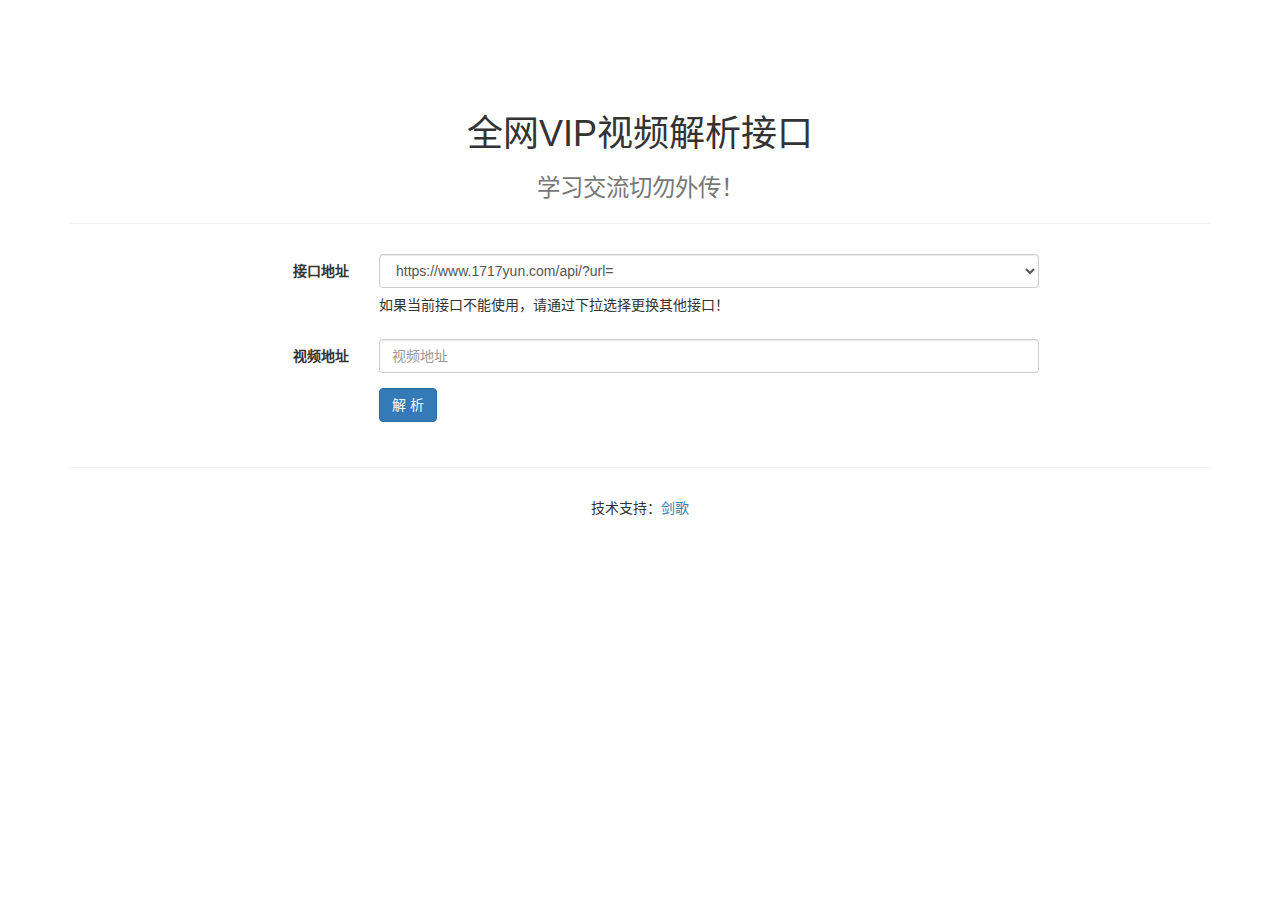
<file: vip_jiekou/index.html>
<!DOCTYPE html>
<html lang="zh-CN">
<head>
    <meta charset="utf-8">
    <meta name="viewport" content="width=device-width, initial-scale=1.0">

    <title>VIP视频解析</title>
    
    <!-- Bootstrap -->
    <link href="static/css/bootstrap.min.css" rel="stylesheet">

    <!-- HTML5 shim 和 Respond.js 是为了让 IE8 支持 HTML5 元素和媒体查询（media queries）功能 -->
    <!-- 警告：通过 file:// 协议（就是直接将 html 页面拖拽到浏览器中）访问页面时 Respond.js 不起作用 -->
    <!--[if lt IE 9]>
      <script src="https://cdn.bootcss.com/html5shiv/3.7.3/html5shiv.min.js"></script>
      <script src="https://cdn.bootcss.com/respond.js/1.4.2/respond.min.js"></script>
    <![endif]-->
    <style>
	    .header{
		    margin-top:10%;
	    }
	    .main{
		    padding:10px 15%;
	    }
	    .footer{
		    padding:10px 15%;
	    }
    </style>
<body>
	<div class="container">
	    <div class="header h1 text-center">
		    <h1>全网VIP视频解析接口</h1>
		    <small>学习交流切勿外传！</small>
	    </div>
	    <hr>
	    <div class="main">
			<form class="form-horizontal" method="post">
			  <div class="form-group">
			    <label for="api" class="col-sm-2 control-label">接口地址</label>
			    <div class="col-sm-10">
				  <select id="api" name="api" class="form-control"></select>
				  <h5>如果当前接口不能使用，请通过下拉选择更换其他接口！</h5>
			    </div>
			  </div>
			  <div class="form-group">
			    <label for="url" class="col-sm-2 control-label">视频地址</label>
			    <div class="col-sm-10">
			      <input type="url" class="form-control" id="url" name="url" placeholder="视频地址">
			    </div>
			  </div>
			  <div class="form-group">
			    <div class="col-sm-offset-2 col-sm-10">
			      <button type="button" id="play" class="btn btn-primary">解 析</button>
			    </div>
			  </div>
			  
			</form>
			</div>
			<hr>
			
	    <div class="main" style="display:none;>
			<h4>如播放地址失效，可重新设置API列表。<a href="javascript:setDefault();">恢复默认</a></h4>
			<div class="form-horizontal">
				<div class="form-group">
			    <label for="url" class="col-sm-2 control-label">API列表</label>
			    <div class="col-sm-10">
			      <textarea rows="10" id="apiList" class="form-control">
https://www.1717yun.com/api/?url=
https://vip.fuqizhishi.com/index.php?url=
https://jx.m3u8.tv/jiexi/?url=
https://www.8090g.cn/jiexi/?url=
https://dmjx.m3u8.tv/?url=
https://video.isyour.love/player/getplayer?url=
http://www.82190555.com/index/qqvod.php?url=
https://www.administratorw.com/index/qqvod.php?url=
</textarea>
			    </div>
			  </div>
	    	</div>
	    </div>
	    <div class="footer text-center">
		    <p>技术支持：<a href="javascript:;" target="_blank">剑歌</a></p>
	    </div>
	</div>
    
    <!-- jQuery (Bootstrap 的所有 JavaScript 插件都依赖 jQuery，所以必须放在前边) -->
    <script src="static/js/jquery.min.js"></script>
    <!-- 加载 Bootstrap 的所有 JavaScript 插件。你也可以根据需要只加载单个插件。 -->
    <script src="static/js/bootstrap.min.js"></script>
    <script src="static/js/jquery.cookie.min.js"></script>
    <script>
	    function setApi(){
		    $("#api").children().remove();
			var apilist = $("#apiList").val().split(/\r?\n/);
			for(var i=0;i<apilist.length;i++){
				$("#api").append("<option>"+apilist[i]+"</option>");
			}
	    }
		$("#apiList").blur(function(){
			setApi();
			$.cookie("apiList",$("#apiList").val());
		});
		$("#play").click(function(){
			$api = $("#api").val();
			$url = $("#url").val();
			if($url == "" || $url == null || !/^http.*$/.test($url)){
				alert('视频地址不正确！');
				return;
			}
			if($url == "" || $url == null || !/^http.*=$/.test($api)){
				alert('无效API！');
				return;
			}
			window.open($api+$url);
		});
	    function init(){
		    var ckapi = $.cookie("apiList");
		    if(ckapi && ckapi != ""){
			    $("#apiList").val(ckapi);
		    }
		    setApi();
	    }
	    init();
      function setDefault(){
        $.cookie("apiList","");
        window.location.reload();
      }
    </script>

</body>
</head></html>
</file>
